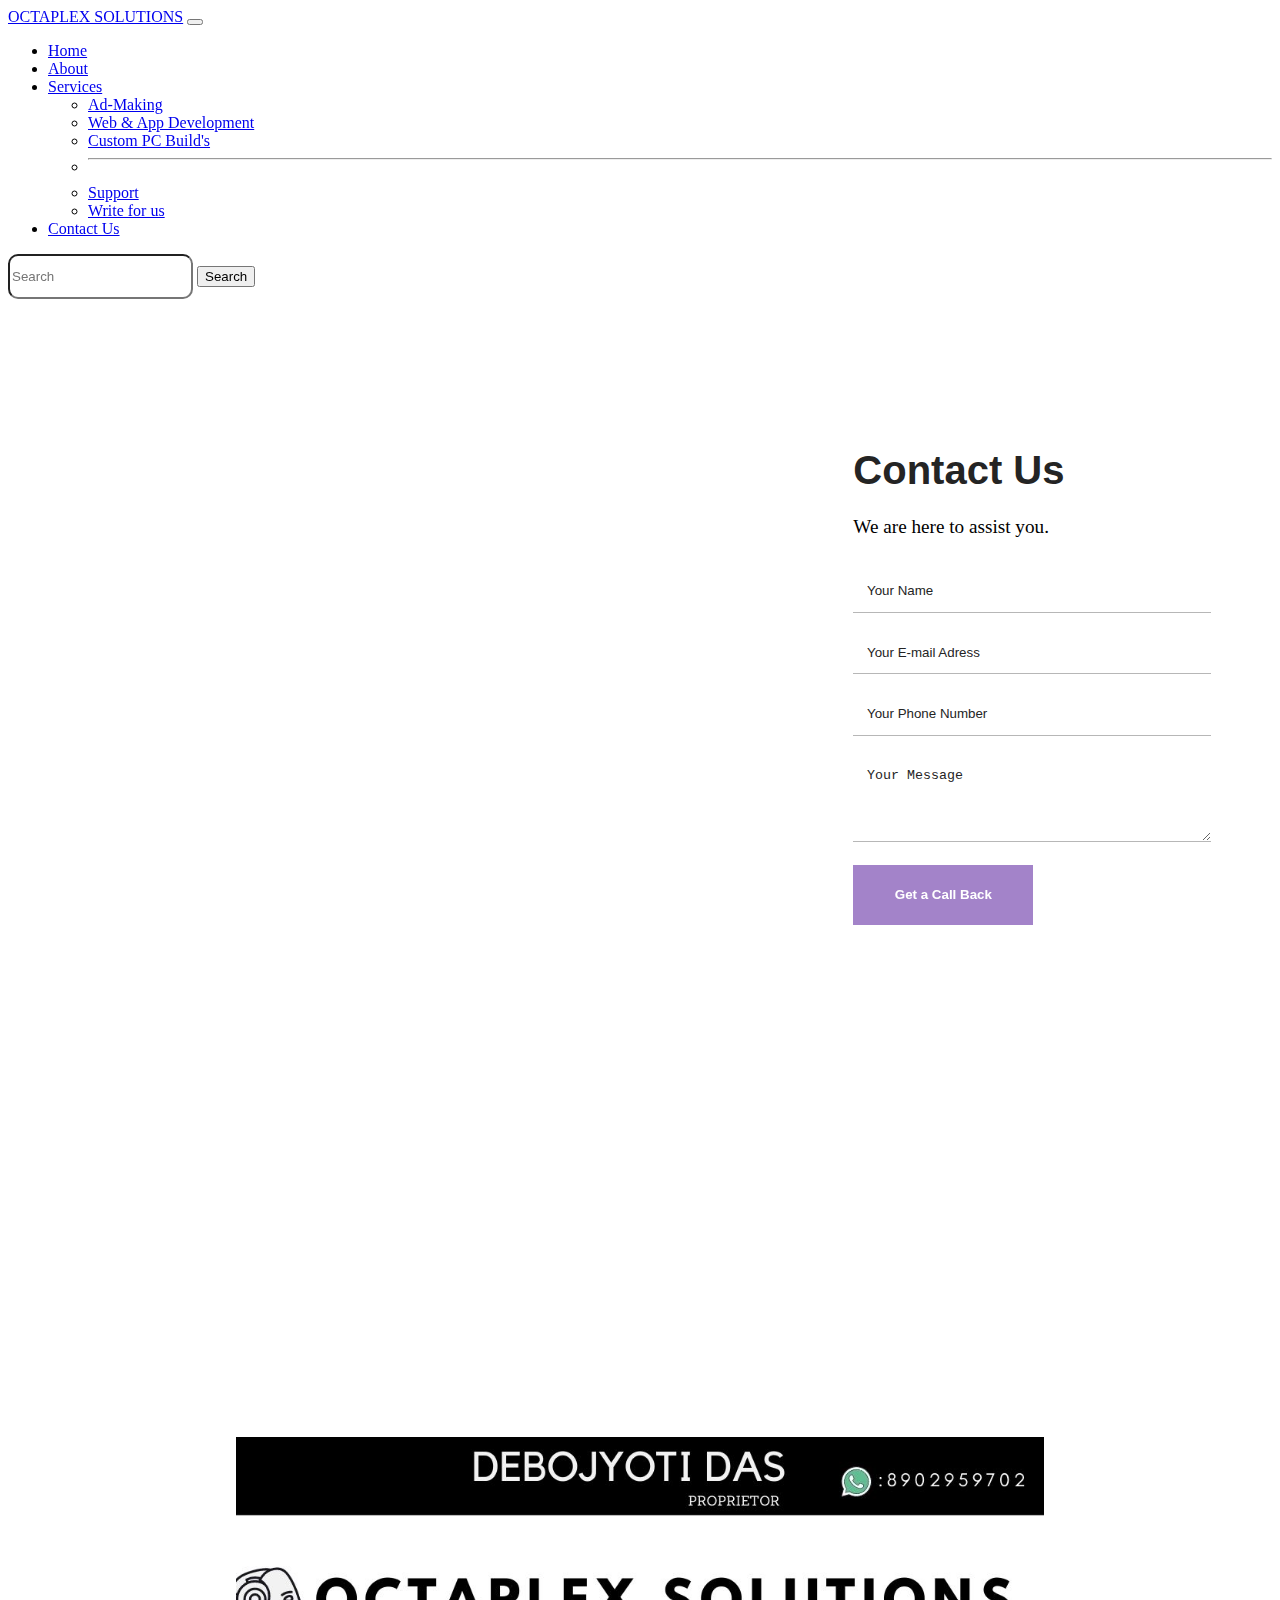
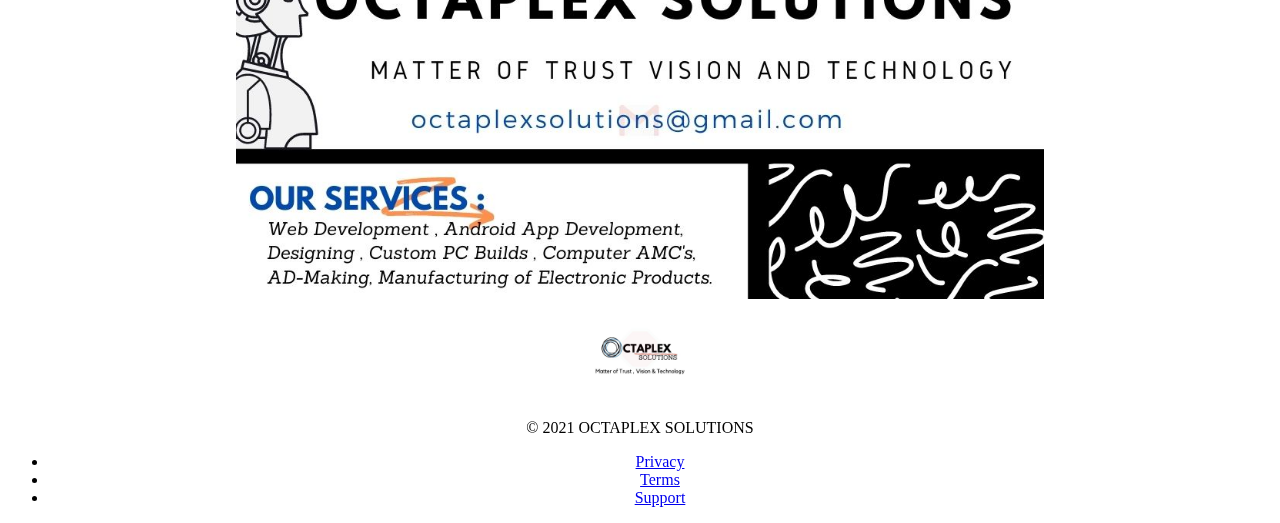
<file: contact.html>
<!doctype html>
<html lang="en">

<head>
    <!-- Required meta tags -->
    <meta charset="utf-8">
    <meta name="viewport" content="width=device-width, initial-scale=1">
    <link rel="stylesheet" href="octa.css">
    <!-- Bootstrap CSS -->
    <link href="https://cdn.jsdelivr.net/npm/bootstrap@5.0.0-beta3/dist/css/bootstrap.min.css" rel="stylesheet"
        integrity="sha384-eOJMYsd53ii+scO/bJGFsiCZc+5NDVN2yr8+0RDqr0Ql0h+rP48ckxlpbzKgwra6" crossorigin="anonymous">

    <title>Octaplex Solutions</title>
</head>
<body>
    <!-- NAVIGATION BAR   -->
    <nav class="navbar navbar-expand-lg navbar-dark bg-dark">
        <div class="container-fluid">
            <a class="navbar-brand" href="#">OCTAPLEX SOLUTIONS</a>
            <button class="navbar-toggler" type="button" data-bs-toggle="collapse"
                data-bs-target="#navbarSupportedContent" aria-controls="navbarSupportedContent" aria-expanded="false"
                aria-label="Toggle navigation">
                <span class="navbar-toggler-icon"></span>
            </button>
            <div class="collapse navbar-collapse" id="navbarSupportedContent">
                <ul class="navbar-nav me-auto mb-2 mb-lg-0">
                    <li class="nav-item">
                        <a class="nav-link " aria-current="page" href="/index.html">Home</a>
                    </li>
                    <li class="nav-item">
                        <a class="nav-link" href="index.html#team">
                           About
                        </a>
                    </li>
                    <li class="nav-item dropdown">
                        <a class="nav-link dropdown-toggle" href="#" id="navbarDropdown" role="button"
                            data-bs-toggle="dropdown" aria-expanded="false">
                            Services
                        </a>
                        <ul class="dropdown-menu" aria-labelledby="navbarDropdown">
                            <li><a class="dropdown-item" href="#">Ad-Making</a></li>
                            <li><a class="dropdown-item" href="/web.html">Web & App Development</a></li>
                            <li><a class="dropdown-item" href="/build.html">Custom PC Build's</a></li>
                            <li>
                                <hr class="dropdown-divider">
                            </li>
                            <li><a class="dropdown-item" href="support.html">Support</a></li>
                            <li><a class="dropdown-item" href="#">Write for us</a></li>
                        </ul>
                    </li>
                    <li class="nav-item">
                        <a class="nav-link active" href="/contact.html">Contact Us</a>
                    </li>

                </ul>
                <form class="d-flex">
                    <input class="form-control me-2" type="search" placeholder="Search" aria-label="Search">
                    <button class="btn btn-outline-success" type="submit">Search</button>
                </form>
            </div>
        </div>
    </nav>
   
    <!-- FORM  -->
    <div class="cont-contact ">
    <div class="container-2 ">
        <div class="map image-fluid">
            <iframe id="mi"  src="https://www.google.com/maps/embed?pb=!1m18!1m12!1m3!1d2093.6144308670882!2d88.39472382851915!3d22.905979972380543!2m3!1f0!2f0!3f0!3m2!1i1024!2i768!4f13.1!3m3!1m2!1s0x0%3A0xfe6c5a534e1346d6!2sOCTAPLEX%20SOLUTIONS!5e1!3m2!1sen!2sin!4v1617023413564!5m2!1sen!2sin"  width="450" height="450" style="border:0;" allowfullscreen="" loading="lazy"></iframe>
        </div>
        <div class="contact-form ">
            <h1 class="title">Contact Us</h1>
            <h2 class="subtitle">We are here to assist you.</h2>
            <form action="">
                <input type="text" name="name" placeholder="Your Name" />
                <input type="email" name="e-mail" placeholder="Your E-mail Adress" />
                <input type="tel" name="phone" placeholder="Your Phone Number"/>
                <textarea name="text" id="" rows="4" placeholder="Your Message"></textarea>
                <button class="btn-send">Get a Call Back</button>
            </form>
        </div>
    </div>
</div>
<!--OCTAPLEX VISITING CARD-->
<section class="vc container-fluid">
<img src="VISITING CARD OCTAPLEX SOLUTIONS.jpg" class="vc image-fluid"> 

</section>
<!--FOOTER-->

<footer class="my-5 pt-5 text-muted text-center text-small">
    <img class="mb-2" src="Octaplex solutions.jpg" alt="" width="100" height="100">
    <p class="mb-1">© 2021 OCTAPLEX SOLUTIONS</p>
    <ul class="list-inline">
      <li class="list-inline-item"><a href="#">Privacy</a></li>
      <li class="list-inline-item"><a href="#">Terms</a></li>
      <li class="list-inline-item"><a href="#">Support</a></li>
    </ul>
  </footer>


    <!-- Optional JavaScript; choose one of the two! -->

    <!-- Option 1: Bootstrap Bundle with Popper -->
    <script src="https://cdn.jsdelivr.net/npm/bootstrap@5.0.0-beta3/dist/js/bootstrap.bundle.min.js"
        integrity="sha384-JEW9xMcG8R+pH31jmWH6WWP0WintQrMb4s7ZOdauHnUtxwoG2vI5DkLtS3qm9Ekf"
        crossorigin="anonymous"></script>

    <!-- Option 2: Separate Popper and Bootstrap JS -->
    <!--
    <script src="https://cdn.jsdelivr.net/npm/@popperjs/core@2.9.1/dist/umd/popper.min.js" integrity="sha384-SR1sx49pcuLnqZUnnPwx6FCym0wLsk5JZuNx2bPPENzswTNFaQU1RDvt3wT4gWFG" crossorigin="anonymous"></script>
    <script src="https://cdn.jsdelivr.net/npm/bootstrap@5.0.0-beta3/dist/js/bootstrap.min.js" integrity="sha384-j0CNLUeiqtyaRmlzUHCPZ+Gy5fQu0dQ6eZ/xAww941Ai1SxSY+0EQqNXNE6DZiVc" crossorigin="anonymous"></script>
    -->
</body>

</html>
</file>
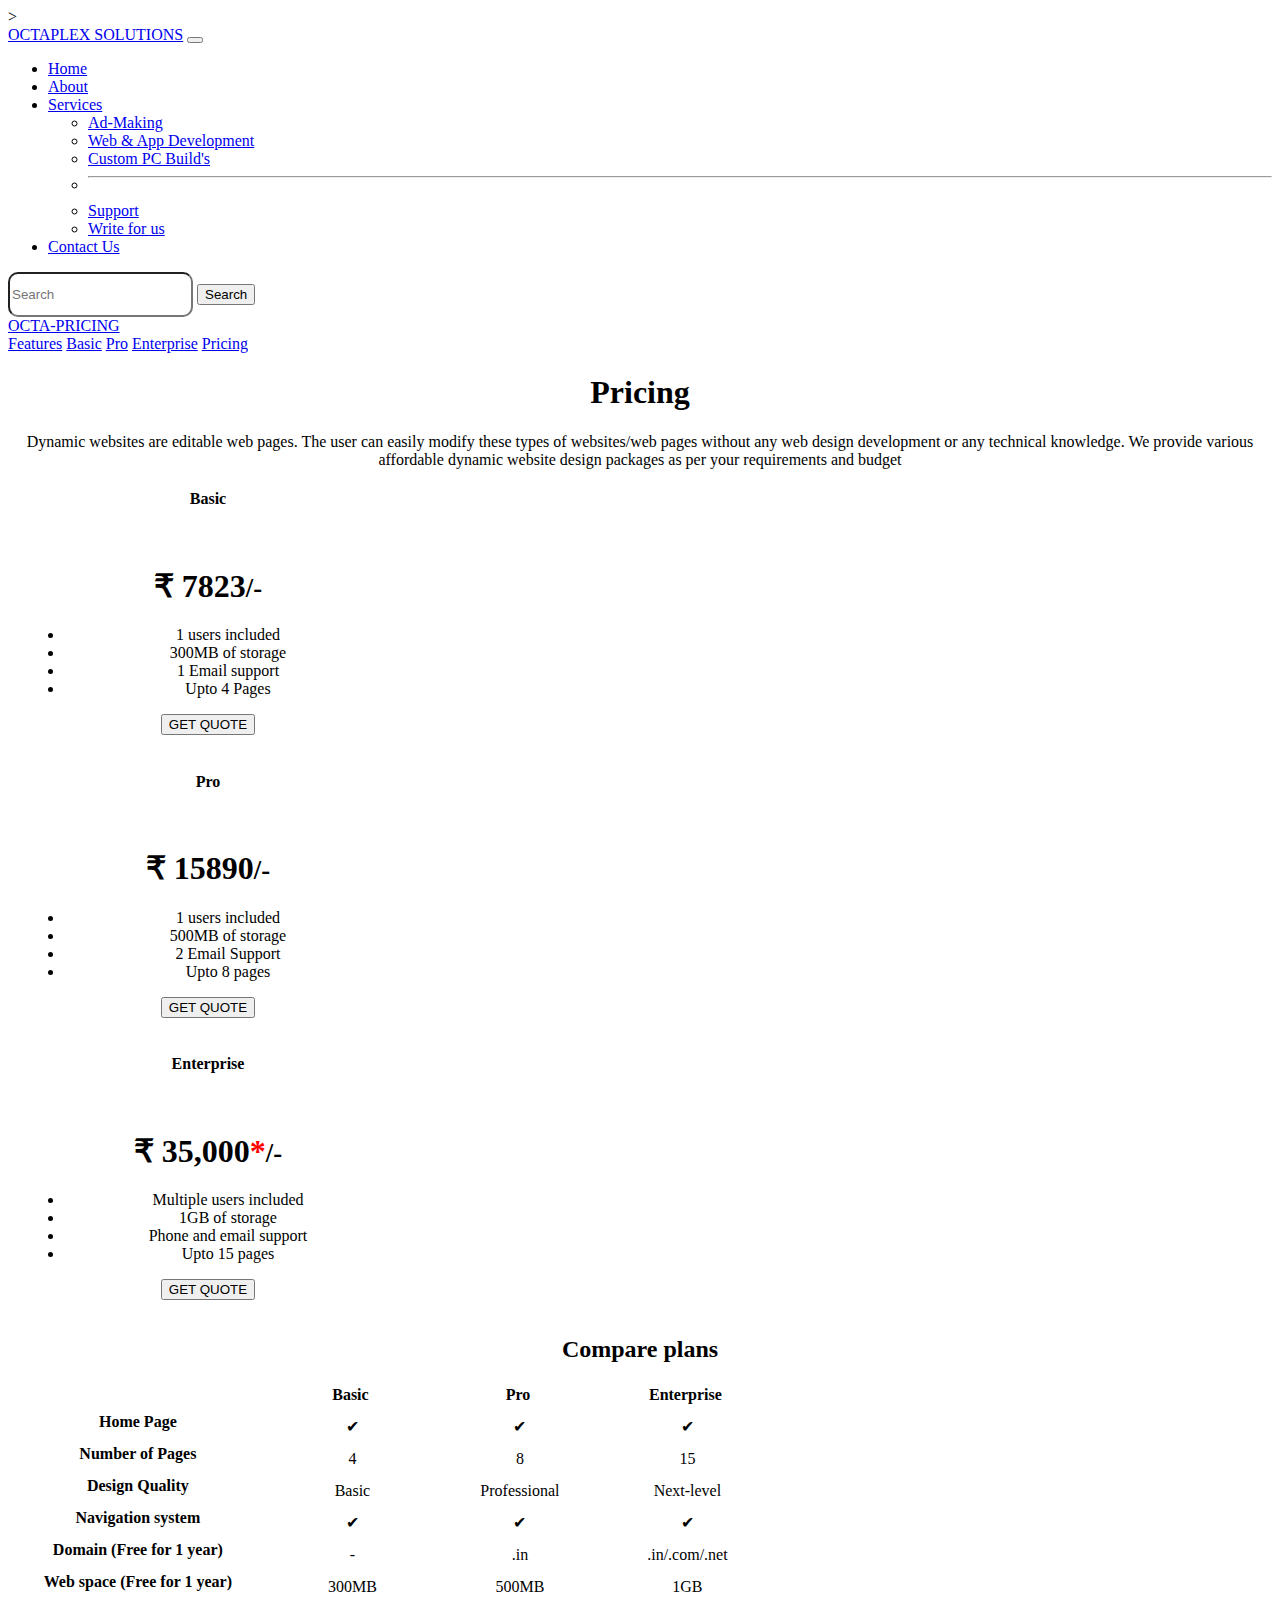
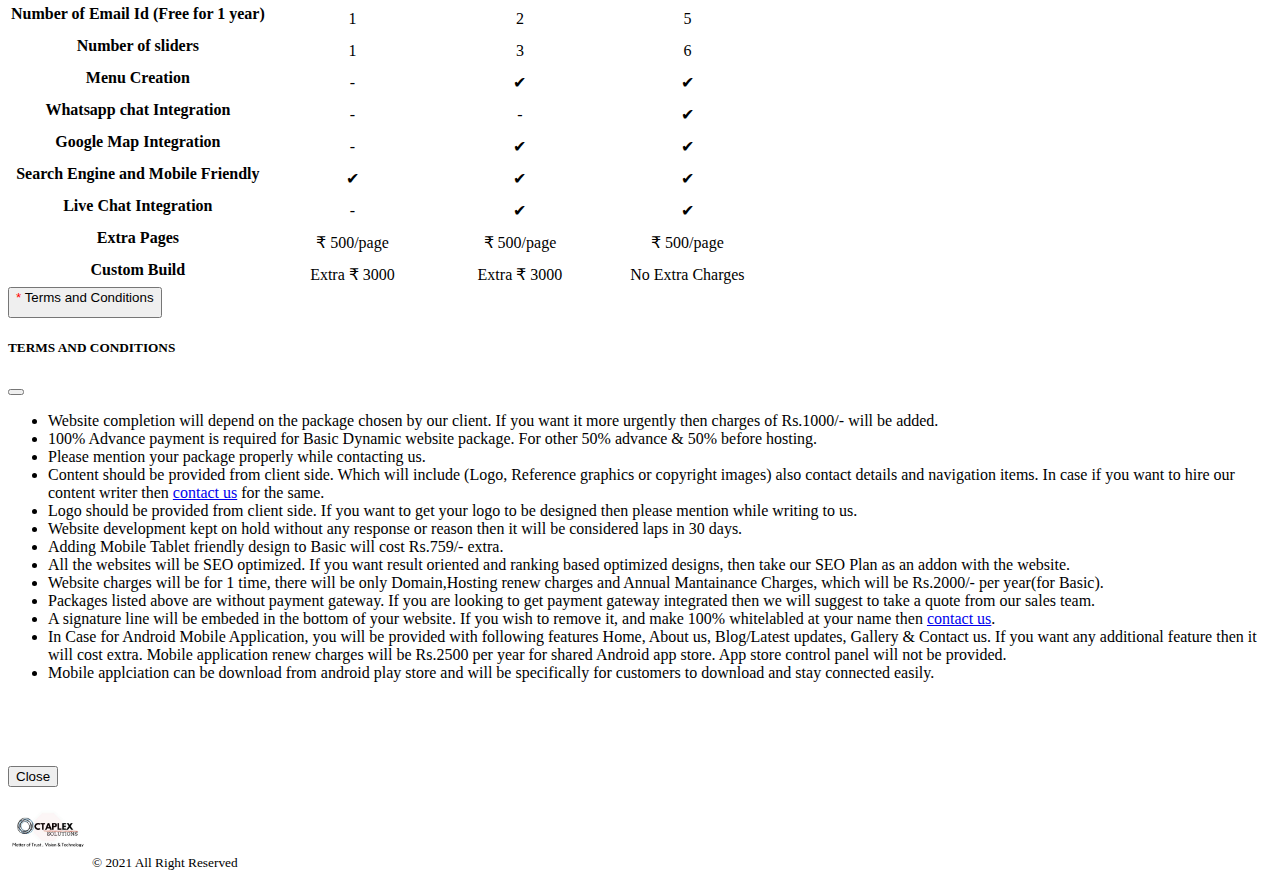
<file: web.html>
<!doctype html>
<html lang="en">

<head>
  <!-- Required meta tags -->
  <meta charset="utf-8">
  <meta name="viewport" content="width=device-width, initial-scale=1">
  <link rel="stylesheet" href="octa.css">
  <!-- Bootstrap CSS -->
  <link href="https://cdn.jsdelivr.net/npm/bootstrap@5.0.0-beta3/dist/css/bootstrap.min.css" rel="stylesheet"
    integrity="sha384-eOJMYsd53ii+scO/bJGFsiCZc+5NDVN2yr8+0RDqr0Ql0h+rP48ckxlpbzKgwra6" crossorigin="anonymous">

  <title>OCTA PRICING</title>
</head>

<body>
     <!-- NAVIGATION BAR   -->
     
     <nav class="navbar navbar-expand-lg navbar-dark bg-dark " <div class="d-flex flex-column flex-md-row align-items-center p-3 px-md-4 mb-3 bg-white border-bottom box-shadow">>
      <div class="container-fluid">
          <a class="navbar-brand" href="#">OCTAPLEX SOLUTIONS</a>
          <button class="navbar-toggler" type="button" data-bs-toggle="collapse"
              data-bs-target="#navbarSupportedContent" aria-controls="navbarSupportedContent" aria-expanded="false"
              aria-label="Toggle navigation">
              <span class="navbar-toggler-icon"></span>
          </button>
          <div class="collapse navbar-collapse" id="navbarSupportedContent">
              <ul class="navbar-nav me-auto mb-2 mb-lg-0">
                  <li class="nav-item">
                      <a class="nav-link" aria-current="page" href="/index.html">Home</a>
                  </li>
                  <li class="nav-item">
                      <a class="nav-link" href="index.html#team">About</a>
                  </li>
                  <li class="nav-item dropdown active">
                      <a class="nav-link dropdown-toggle" href="#" id="navbarDropdown" role="button"
                          data-bs-toggle="dropdown" aria-expanded="false">
                          Services
                      </a>
                      <ul class="dropdown-menu" aria-labelledby="navbarDropdown">
                          <li><a class="dropdown-item" href="#">Ad-Making</a></li>
                          <li><a class="dropdown-item" href="/web.html">Web & App Development</a></li>
                          <li><a class="dropdown-item" href="/build.html">Custom PC Build's</a></li>
                          <li>
                              <hr class="dropdown-divider">
                          </li>
                          <li><a class="dropdown-item" href="#">Support</a></li>
                          <li><a class="dropdown-item" href="#">Write for us</a></li>
                      </ul>
                  </li>
                  <li class="nav-item ">
                      <a class="nav-link" href="/contact.html">Contact Us</a>
                  </li>

              </ul>
              <form class="d-flex">
                  <input class="form-control me-2" type="search" placeholder="Search" aria-label="Search">
                  <button class="btn btn-outline-light" type="submit">Search</button>
              </form>

          </div>
      </div>
  </nav>


  <div class="container py-3">
    

  <!-- NAVIGATION SECTION -->

    <header class="d-flex flex-column flex-md-row align-items-center pb-3 mb-4 border-bottom">
      <a href="/" class="d-flex align-items-center text-dark text-decoration-none">
        <span class="fs-4">OCTA-PRICING</span>
      </a>

      <nav class="d-inline-flex mt-2 mt-md-0 ms-md-auto">
        <a class="me-3 py-2 text-dark text-decoration-none" href="#">Features</a>
        <a class="me-3 py-2 text-dark text-decoration-none" href="#">Basic</a>
        <a class="me-3 py-2 text-dark text-decoration-none" href="#">Pro</a>
        <a class="me-3 py-2 text-dark text-decoration-none" href="#">Enterprise</a>
        <a class="py-2 text-dark text-decoration-none" href="#">Pricing</a>
      </nav>
    </header>
    <!-- PACKAGES BOX -->
    <div class="pricing-header p-3 pb-md-4 mx-auto text-center">
      <h1 class="display-4 fw-normal">Pricing</h1>
      <p class="fs-5 text-muted">Dynamic websites are editable web pages. The user can easily modify these types of
        websites/web pages without any web design development or any technical knowledge. We provide various affordable
        dynamic website design packages as per your requirements and budget</p>
    </div>

    <main>
      <div class="row row-cols-1 row-cols-md-3 mb-3 text-center">
        <div class="col">
          <div class="card mb-4 box-shadow">
            <div class="card-header py-3">
              <h4 class="my-0 fw-normal">Basic</h4>
            </div>
            <div class="card-body">
              <h1 class="card-title pricing-card-title">&#8377 7823<small class="text-muted fw-light">/-</small></h1>
              <ul class="list-unstyled mt-3 mb-4">
                <li>1 users included</li>
                <li>300MB of storage</li>
                <li>1 Email support</li>
                <li>Upto 4 Pages</li>
              </ul>
              <button type="button" class="w-100 btn btn-lg btn-outline-primary">GET QUOTE</button>
            </div>
          </div>
        </div>
      
        <div class="col padd">
          <div class="card mb-4 box-shadow">
            <div class="card-header py-3">
              <h4 class="my-0 fw-normal">Pro</h4>
            </div>
            <div class="card-body">
              <h1 class="card-title pricing-card-title">&#8377 15890<small class="text-muted fw-light">/-</small></h1>
              <ul class="list-unstyled mt-3 mb-4">
                <li>1 users included</li>
                <li>500MB of storage</li>
                <li>2 Email Support</li>
                <li>Upto 8 pages</li>
              </ul>
              <button type="button" class="w-100 btn btn-lg btn-primary">GET QUOTE</button>
            </div>
          </div>
        </div>
        <div class="col padd">
          <div class="card mb-4 box-shadow">
            <div class="card-header py-3 text-white bg-primary border-primary">
              <h4 class="my-0 fw-normal">Enterprise</h4>
            </div>
            <div class="card-body">
              <h1 class="card-title pricing-card-title">&#8377 35,000<span style="color:red;">*</span><small
                  class="text-muted fw-light">/-</small></h1>
              <ul class="list-unstyled mt-3 mb-4">
                <li>Multiple users included</li>
                <li>1GB of storage</li>
                <li>Phone and email support</li>
                <li>Upto 15 pages</li>
              </ul>
              <button type="button" class="w-100 btn btn-lg btn-primary">GET QUOTE</button>
            </div>
          </div>
        </div>
      </div>
      <!-- COMPARE PLANS CHART -->
      <h2 class="display-6 text-center mb-4">Compare plans</h2>

      <div class="table-responsive">
        <table class="table text-center">
          <thead>
            <tr>
              <th style="width: 34%;"></th>
              <th style="width: 22%;">Basic</th>
              <th style="width: 22%;">Pro</th>
              <th style="width: 22%;">Enterprise</th>
            </tr>
          </thead>
          <tbody>
            <tr>
              <th scope="row" class="text-start">Home Page</th>
              <td><svg class="bi" width="24" height="24">
                  <use xlink:href="#check"><span class="tick">✔</span></use>
                </svg></td>
              <td><svg class="bi" width="24" height="24">
                  <use xlink:href="#check"><span class="tick">✔</span></use>
                </svg></td>
              <td><svg class="bi" width="24" height="24">
                  <use xlink:href="#check"><span class="tick">✔</span></use>
                </svg></td>
            </tr>
            <tr>
              <th scope="row" class="text-start">Number of Pages</th>
              <td><svg class="bi" width="24" height="24">
                  <use xlink:href="#check"><span class="cp">4</span></use>
                </svg></td>
              <td><svg class="bi" width="24" height="24">
                  <use xlink:href="#check"><span class="cp">8</span></use>
                </svg></td>
              <td><svg class="bi" width="24" height="24">
                  <use xlink:href="#check"><span class="cp">15</span></use>
                </svg></td>
            </tr>
          </tbody>

          <tbody>
            <tr>
              <th scope="row" class="text-start">Design Quality</th>
              <td><svg class="bi" width="24" height="24">
                  <use xlink:href="#check"><span class="cp">Basic</span></use>
                </svg></td>
              <td><svg class="bi" width="24" height="24">
                  <use xlink:href="#check"><span class="cp">Professional</span></use>
                </svg></td>
              <td><svg class="bi" width="24" height="24">
                  <use xlink:href="#check"><span class="cp">Next-level</span></use>
                </svg></td>
            </tr>
            <tr>
              <th scope="row" class="text-start">Navigation system</th>
              <td><svg class="bi" width="24" height="24">
                  <use xlink:href="#check"><span class="tick">✔</span></use>
                </svg></td>
              <td><svg class="bi" width="24" height="24">
                  <use xlink:href="#check"><span class="tick">✔</span></use>
                </svg></td>
              <td><svg class="bi" width="24" height="24">
                  <use xlink:href="#check"><span class="tick">✔</span></use>
                </svg></td>
            </tr>
            <tr>
              <th scope="row" class="text-start">Domain (Free for 1 year)</th>
              <td><svg class="bi" width="24" height="24">
                  <use xlink:href="#check"><span class="cp">-</span></use>
                </svg></td>
              <td><svg class="bi" width="24" height="24">
                  <use xlink:href="#check"><span class="cp">.in</span></use>
                </svg></td>
              <td><svg class="bi" width="24" height="24">
                  <use xlink:href="#check"><span class="cp">.in/.com/.net</span></use>
                </svg></td>
            </tr>
            <tr>
              <th scope="row" class="text-start">Web space (Free for 1 year)</th>
              <td><svg class="bi" width="24" height="24">
                  <use xlink:href="#check"><span class="cp">300MB</span></use>
                </svg></td>
              <td><svg class="bi" width="24" height="24">
                  <use xlink:href="#check"><span class="cp">500MB</span></use>
                </svg></td>
              <td><svg class="bi" width="24" height="24">
                  <use xlink:href="#check"><span class="cp">1GB</span></use>
                </svg></td>
            </tr>
          </tbody>
          <tbody>
            <tr>
              <th scope="row" class="text-start">Number of Email Id (Free for 1 year)</th>
              <td><svg class="bi" width="24" height="24">
                  <use xlink:href="#check"><span class="cp">1</span></use>
                </svg></td>
              <td><svg class="bi" width="24" height="24">
                  <use xlink:href="#check"><span class="cp">2</span></use>
                </svg></td>
              <td><svg class="bi" width="24" height="24">
                  <use xlink:href="#check"><span class="cp">5</span></use>
                </svg></td>
            </tr>
            <tr>
              <th scope="row" class="text-start">Number of sliders</th>
              <td><svg class="bi" width="24" height="24">
                <use xlink:href="#check"><span class="cp">1</span></use>
              </svg></td>
            <td><svg class="bi" width="24" height="24">
                <use xlink:href="#check"><span class="cp">3</span></use>
              </svg></td>
            <td><svg class="bi" width="24" height="24">
                <use xlink:href="#check"><span class="cp">6</span></use>
              </svg></td>
            </tr>
            <tr>
              <th scope="row" class="text-start">Menu Creation</th>
              <td><svg class="bi" width="24" height="24">
                <use xlink:href="#check"><span class="cp">-</span></use>
              </svg></td>
            <td><svg class="bi" width="24" height="24">
                <use xlink:href="#check"><span class="tick">✔</span></use>
              </svg></td>
            <td><svg class="bi" width="24" height="24">
                <use xlink:href="#check"><span class="tick">✔</span></use>
              </svg></td>
            </tr>
            <tr>
              <th scope="row" class="text-start">Whatsapp chat Integration</th>
              <td><svg class="bi" width="24" height="24">
                <use xlink:href="#check"><span class="cp">-</span></use>
              </svg></td>
            <td><svg class="bi" width="24" height="24">
                <use xlink:href="#check"><span class="tick">-</span></use>
              </svg></td>
            <td><svg class="bi" width="24" height="24">
                <use xlink:href="#check"><span class="tick">✔</span></use>
              </svg></td>
            </tr>
          </tbody>
          <tbody>
            <tr>
              <th scope="row" class="text-start">Google Map Integration</th>
              <td><svg class="bi" width="24" height="24">
                <use xlink:href="#check"><span class="cp">-</span></use>
              </svg></td>
            <td><svg class="bi" width="24" height="24">
                <use xlink:href="#check"><span class="tick">✔</span></use>
              </svg></td>
            <td><svg class="bi" width="24" height="24">
                <use xlink:href="#check"><span class="tick">✔</span></use>
              </svg></td>
            </tr>
            <tr>
              <th scope="row" class="text-start">Search Engine and Mobile Friendly</th>
              <td><svg class="bi" width="24" height="24">
                <use xlink:href="#check"><span class="tick">✔</span></use>
              </svg></td>
            <td><svg class="bi" width="24" height="24">
                <use xlink:href="#check"><span class="tick">✔</span></use>
              </svg></td>
            <td><svg class="bi" width="24" height="24">
                <use xlink:href="#check"><span class="tick">✔</span></use>
              </svg></td>
            </tr>
            <tr>
              <th scope="row" class="text-start">Live Chat Integration</th>
              <td><svg class="bi" width="24" height="24">
                <use xlink:href="#check"><span class="tick">-</span></use>
              </svg></td>
            <td><svg class="bi" width="24" height="24">
                <use xlink:href="#check"><span class="tick">✔</span></use>
              </svg></td>
            <td><svg class="bi" width="24" height="24">
                <use xlink:href="#check"><span class="tick">✔</span></use>
              </svg></td>
            </tr>
            <tr>
              <th scope="row" class="text-start">Extra Pages</th>
              <td><svg class="bi" width="24" height="24">
                <use xlink:href="#check"><span class="cp">&#8377 500/page</span></use>
              </svg></td>
            <td><svg class="bi" width="24" height="24">
                <use xlink:href="#check"><span class="tick">&#8377 500/page</span></use>
              </svg></td>
            <td><svg class="bi" width="24" height="24">
                <use xlink:href="#check"><span class="tick">&#8377 500/page</span></use>
              </svg></td>
            </tr>
            <tr>
              <th scope="row" class="text-start">Custom Build</th>
              <td><svg class="bi" width="24" height="24">
                <use xlink:href="#check"><span class="cp">Extra &#8377 3000</span></use>
              </svg></td>
            <td><svg class="bi" width="24" height="24">
                <use xlink:href="#check"><span class="tick">Extra &#8377 3000</span></use>
              </svg></td>
            <td><svg class="bi" width="24" height="24">
                <use xlink:href="#check"><span class="tick">No Extra Charges</span></use>
              </svg></td>
            </tr>
          </tbody>
        </table>
      </div>
    </main>



<!-- Button trigger modal -->
<button type="button" class="btn btn-dark btn-sm" data-bs-toggle="modal" data-bs-target="#staticBackdrop">
  <span id="tc" style="color:red;">&#42;</span> Terms and Conditions
</button>
<!-- Modal -->
<div class="modal fade" id="staticBackdrop" data-bs-backdrop="static" data-bs-keyboard="false" tabindex="-1" aria-labelledby="staticBackdropLabel" aria-hidden="true">
  <div class="modal-dialog">
    <div class="modal-content">
      <div class="modal-header">
        <h5 class="modal-title" id="staticBackdropLabel">TERMS AND CONDITIONS</h5>
        <button type="button" class="btn-close" data-bs-dismiss="modal" aria-label="Close"></button>
      </div>
      <div class="modal-body">
        <ul>
          <li>Website completion will depend on the package chosen by our client. If you want it more urgently then charges of Rs.1000/- will be added.</li>
          <li>100% Advance payment is required for Basic Dynamic website package. For other 50% advance &amp; 50% before hosting.</li>
          <li>Please mention your package properly while contacting us.</li>
          <li>Content should be provided from client side. Which will include (Logo, Reference graphics or copyright images) also contact details and navigation items. In case if you want to hire our 
          content writer then <a href="/contact.html"> contact us</a> for the same.</li>
          <li>Logo should be provided from client side. If you want to get your logo to be designed then please mention while writing to us.</li>
          <li>Website development kept on hold without any response or reason then it will be considered laps in 30 days.</li>
          <li>Adding Mobile Tablet friendly design to Basic will cost Rs.759/- extra.</li>
          <li>All the websites will be SEO optimized. If you want result oriented and ranking based optimized designs, then take our SEO Plan  as an addon with the website.</li>
          <li>Website charges will be for 1 time, there will be only Domain,Hosting renew charges and Annual Mantainance Charges, which will be Rs.2000/- per year(for Basic).</li>
          <li>Packages listed above are without payment gateway. If you are looking to get payment gateway integrated then we will suggest to take a quote from our sales team.</li>
          <li> A signature line will be embeded in the bottom of your website. If you wish to remove it, and make 100% whitelabled at your name then <a href="https://www.foduu.com/contact"> contact us</a>.</li>
          <li>In Case for Android Mobile Application, you will be provided with following features Home, About us, Blog/Latest updates, Gallery &amp; Contact us. If you want any additional feature then it will cost extra. Mobile application renew charges will be Rs.2500 per year for shared Android app store. App store control panel will not be provided.</li>
          <li>Mobile applciation can be download from android play store and will be specifically for customers to download and stay connected easily.</li>
          <p>&nbsp;</p>
          <p>&nbsp;</p>
       </ul></p>
      </div>
      <div class="modal-footer">
        <button type="button" class="btn btn-secondary" data-bs-dismiss="modal">Close</button>
      </div>
    </div>
  </div>
</div>




<!-- Footer -->

    <footer class="pt-4 my-md-5 pt-md-5 border-top">
      <div class="row">
        <div class="col-12 col-md">
          <img class="mb-2" src="Octaplex solutions.jpg" alt="" width="80" height="80">
          <small class="d-block mb-3 text-muted">© 2021 All Right Reserved</small>
        </div>
    </footer>
  </div>










  <!-- Optional JavaScript; choose one of the two! -->

  <!-- Option 1: Bootstrap Bundle with Popper -->
  <script src="https://cdn.jsdelivr.net/npm/bootstrap@5.0.0-beta3/dist/js/bootstrap.bundle.min.js"
    integrity="sha384-JEW9xMcG8R+pH31jmWH6WWP0WintQrMb4s7ZOdauHnUtxwoG2vI5DkLtS3qm9Ekf"
    crossorigin="anonymous"></script>

  <!-- Option 2: Separate Popper and Bootstrap JS -->
  <!--
    <script src="https://cdn.jsdelivr.net/npm/@popperjs/core@2.9.1/dist/umd/popper.min.js" integrity="sha384-SR1sx49pcuLnqZUnnPwx6FCym0wLsk5JZuNx2bPPENzswTNFaQU1RDvt3wT4gWFG" crossorigin="anonymous"></script>
    <script src="https://cdn.jsdelivr.net/npm/bootstrap@5.0.0-beta3/dist/js/bootstrap.min.js" integrity="sha384-j0CNLUeiqtyaRmlzUHCPZ+Gy5fQu0dQ6eZ/xAww941Ai1SxSY+0EQqNXNE6DZiVc" crossorigin="anonymous"></script>
    -->
</body>

</html>
</file>
<file: octa.css>
#pic1 {
    
    filter: grayscale(80%);
}
#cnt{
 
    margin-bottom: 10%;
    margin-left: 10%;
    width: 50%;
    padding: 10px;
}
.sec-container{
    margin-top: 2%;
}
#ry{
    background-position: center;
    background-size: cover;
    background-image: url("ryzen.jpg");
}
.overlay:hover{
    filter: grayscale(80%);
}
.featurette-divider {
     margin: 5rem 0; 
}
#team{
     margin-left:10%;
}
.tick,.cp{
        padding-right:20px;
}
#tc{
    display: inline-block;
    padding-bottom: 10px;
}
.fspace{
    padding-top: 10px;
    padding-bottom: 10px;
}
.form-signin {
    width: 100%;
    max-width: 330px;
    padding: 15px;
    margin: auto;
}
.picshift{
   
    display: block;
    margin-left: auto;
    margin-right: auto;
    width: 50%;
}
.modal-backdrop.in {
    opacity: 0.9;
}
.cont-contact{

   margin:auto;
   padding-top:10%;
   padding-left:10%;
   padding-bottom:80%;
}
.vc{
  display: block;
  margin-left: auto;
  margin-right: auto;
  width: 80%
}

/* PRICE CARD BODY */
.card-body {
  flex: 1 1 auto;
  padding: 1rem 1rem;
}
.text-center {
  text-align: center!important;
}
/* SIGNUP MODAL */

.card {
  width: 400px;
  border: none
}

.form-control {
  height: 45px;
  border-radius: 10px
}

.form-control:focus {
  box-shadow: none
}

.btn-signup {
  height: 50px;
  border-radius: 10px
}
/*COUNTER */

.counter-section i {
  display: block;
  margin: 0 0 10px
}

.counter-section span.counter {
  font-size: 40px;
  color: #000;
  line-height: 60px;
  display: block;
  font-family: "Oswald", sans-serif;
  letter-spacing: 2px
}

.counter-title {
  font-size: 12px;
  letter-spacing: 2px;
  text-transform: uppercase
}

.counter-icon {
  top: 25px;
  position: relative
}

.counter-style2 .counter-title {
  letter-spacing: 0.55px;
  float: left
}

.counter-style2 span.counter {
  letter-spacing: 0.55px;
  float: left;
  margin-right: 10px
}

.counter-style2 i {
  float: right;
  line-height: 26px;
  margin: 0 10px 0 0
}

.counter-subheadline span {
  float: right
}

.medium-icon {
  font-size: 40px !important;
  margin-bottom: 15px !important
}

.container-5 {
  margin-top: 200px
}

/*CONTACT FORM*/
.container-2 .map{
    
    float: left;
    height: auto;
    max-width: 100%;
    width: auto\9; 
  }
  .container-2 .contact-form {
    width: 40%;
    margin-left:2%;
    float: right;
  }
  .container-2 .contact-form .title {
    font-size: 2.5em;
    font-family: "Roboto", sans-serif;
    font-weight: 700;
    color: #242424;
    margin: 5% 8%;
  }

.container-2 .contact-form .subtitle {
    font-size: 1.2em;
    font-weight: 400;
    margin: 0 4% 5% 8%;
  }
  .container-2 .contact-form input,
  .container-2 .contact-form textarea {
    width: 330px;
    padding: 3%;
    margin: 2% 8%;
    color: #242424;
    border: none;
    border-bottom: 1px solid #B7B7B7;
  }
  .container-2 .contact-form input::placeholder,
  .container-2 .contact-form textarea::placeholder {
    color: #242424;
  }
  .container-2 .contact-form .btn-send {
    background: #A383C9;
    width: 180px;
    height: 60px;
    color: #FFFFFF;
    font-weight: 700;
    margin: 2% 8%;
    border: none;
  }
  
.container-3
{
  margin-top: 20%;
}
</file>
